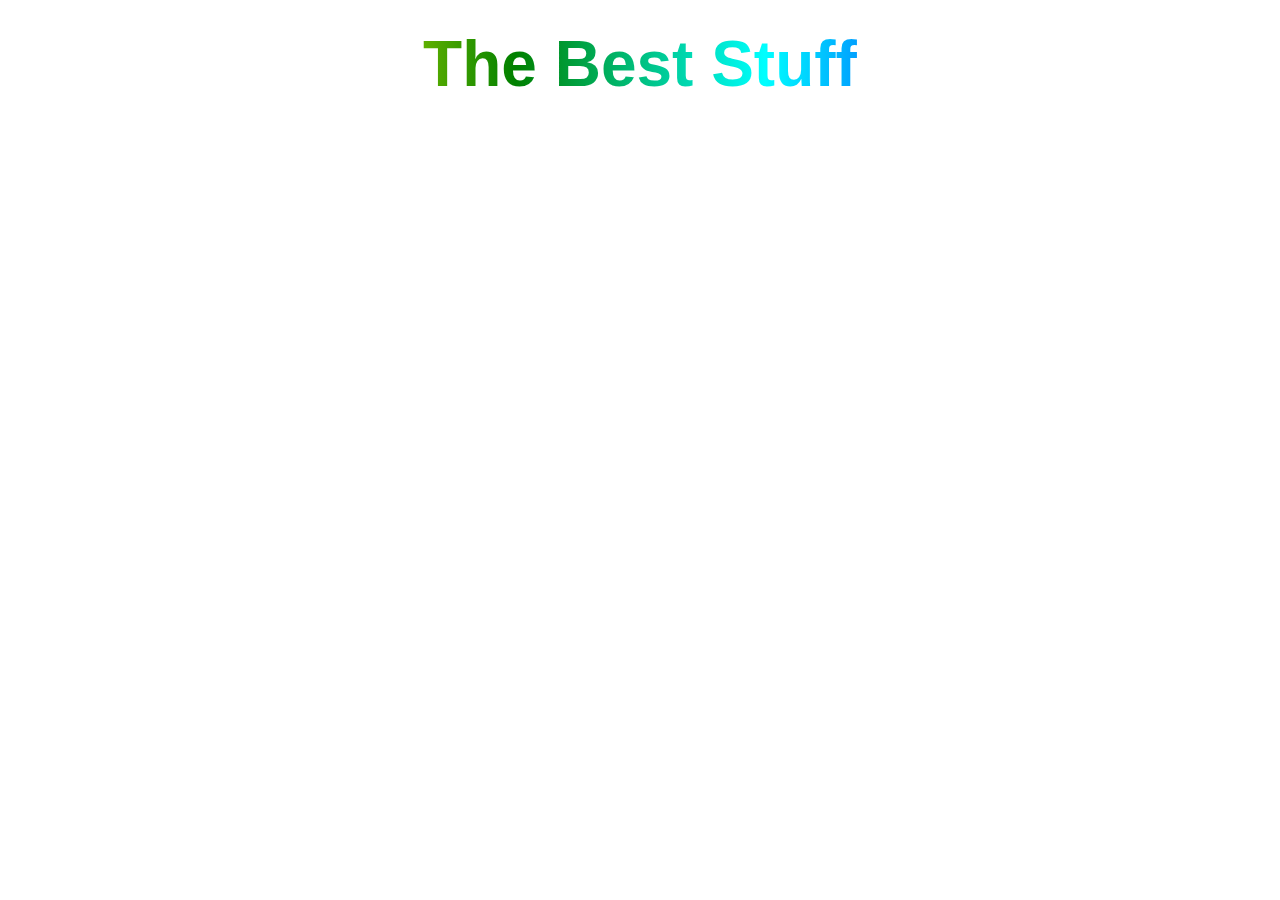
<file: index.html>
<!DOCTYPE html>
<html lang="en">
  <head>
    <link rel="stylesheet" href="/style.css" />
  </head>
  <body>
    <h1>
      The Best Stuff
    </h1>
    <h2>
      Hi, I'm 13 and this is all the best stuff.
    </h2>
    <!-- Add an unordered list below. Create three items that link to the pages movies.html, games.html, and music.html -->
 
  </body>
</html>
</file>
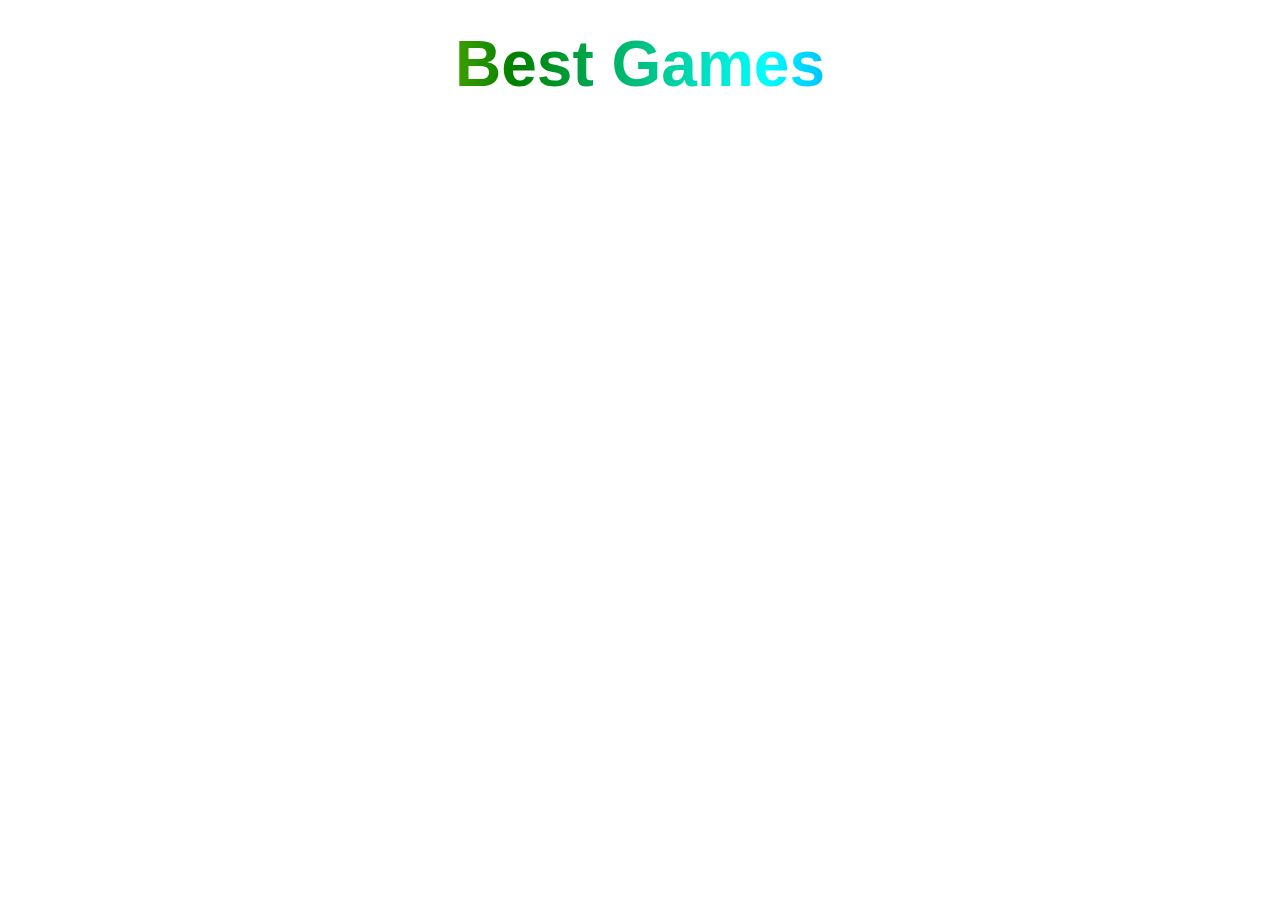
<file: games.html>
<!DOCTYPE html>
<html lang="en">
  <head>
    <link rel="stylesheet" href="/style.css" />
  </head>
  <body>
    <h1 id="top">
      Best Games
    </h1>
    <!-- Add a link back to the home page -->

    <!-- Add an ordered list below. Create 2+ items with a game and an image of it's box art.  -->
    <!--Turn the box art into a link to a lets play on YouTube. Have it open in a new tab.-->

    <!--Add a link to the top below-->

  </body>
</html>
</file>
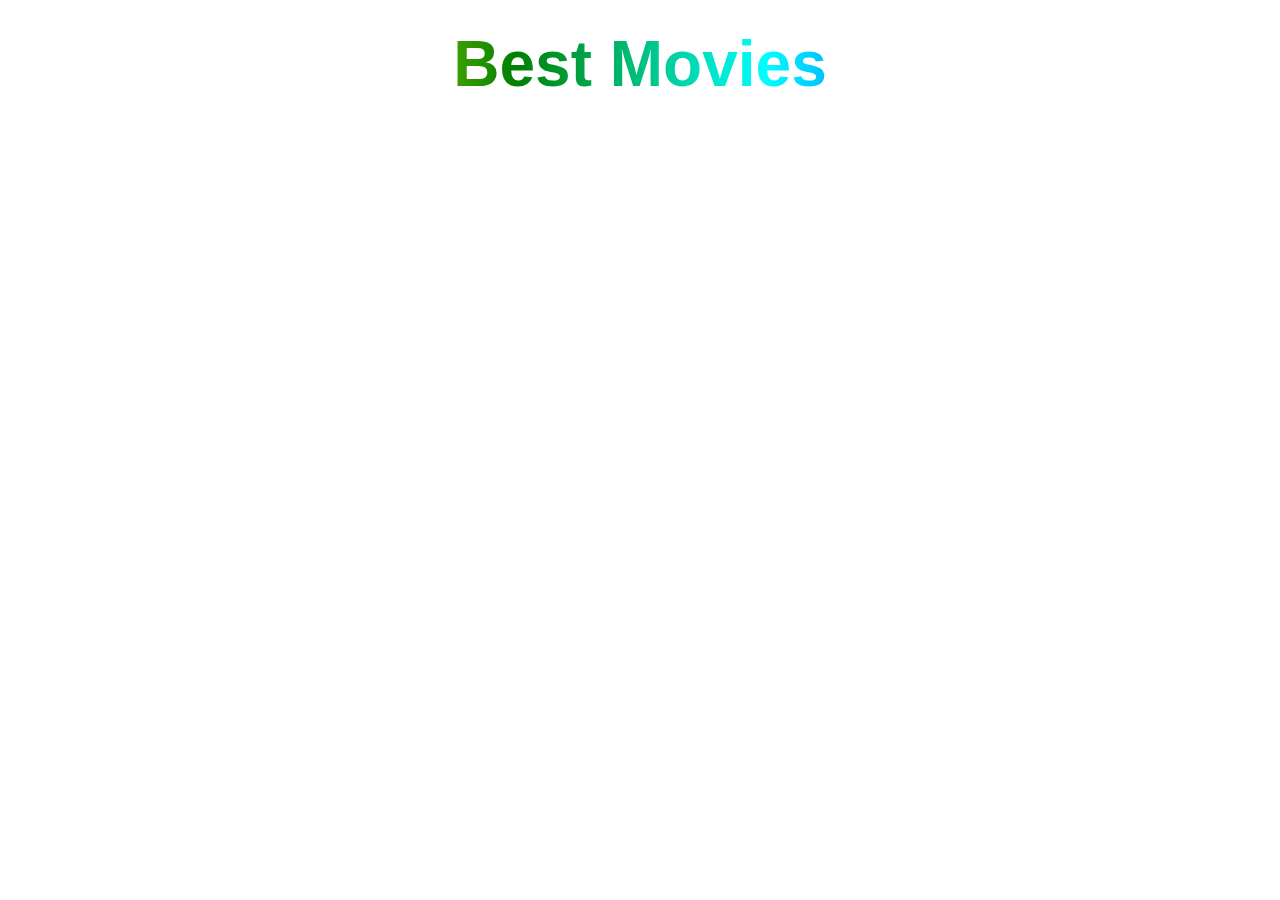
<file: movies.html>
<!DOCTYPE html>
<html lang="en">
  <head>
    <link rel="stylesheet" href="/style.css" />
  </head>
  <body>
    <h1 id="top">
      Best Movies
    </h1>
    <!-- Add a link back to the home page -->

    <!-- Add an ordered list below. Create 2+ items with a movie and an image of it's movie poster.-->
    <!--Turn the poster into a link to the trailer on YouTube. Have it open in a new tab.-->

    <!--Add a link to the top below-->

  </body>
</html>
</file>
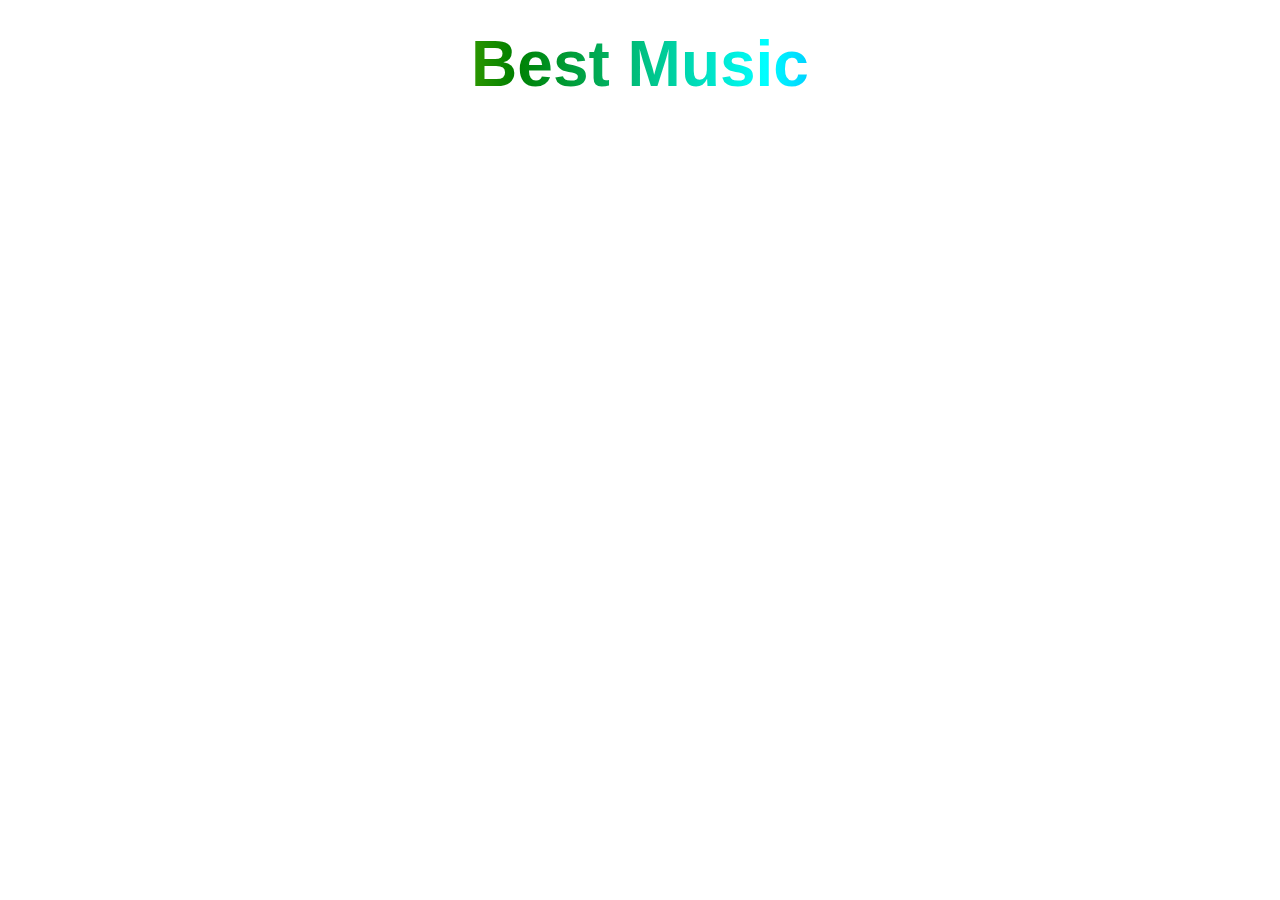
<file: music.html>
<!DOCTYPE html>
<html lang="en">
  <head>
    <link rel="stylesheet" href="/style.css" />
  </head>
  <body>
    <h1 id="top">
      Best Music
    </h1>
    <!-- Add a link back to the home page -->
    
    <!-- Add an ordered list below. Create 2+ items with band/song and an image of it's album art.  -->
    <!--Turn the album art into a link to it on youtube or spotify. Have it open in a new tab.-->

    <!--Add a link to the top below-->

  </body>
</html>
</file>
<file: style.css>
/* a minimalist set of CSS resets */

/* default to border-box */
html {
  box-sizing: border-box;
  font-size: 16px;
}

*, *:before, *:after {
  box-sizing: inherit;
}

body {
  margin: 1rem;
  font-family: sans-serif;
  color: white;
  line-height: 1.5;
  background-image: url("https://w0.peakpx.com/wallpaper/980/831/HD-wallpaper-white-shimmering-stars-with-background-of-dark-blue-sky-space.jpg");
  background-size: cover;
}

h1 {
  margin-top: 0px;
  margin-bottom: 10px;
  text-align: center;
  font-size: 4rem;

  background: red;
  background: -webkit-linear-gradient(left, orange , yellow, green, cyan, blue, violet);
  background: -o-linear-gradient(right, orange, yellow, green, cyan, blue, violet);
  background: -moz-linear-gradient(right, orange, yellow, green, cyan, blue, violet);
  background: linear-gradient(to right, orange , yellow, green, cyan, blue, violet);
  -webkit-background-clip: text;
  -webkit-text-fill-color: transparent; 
}

h2 {
    text-align: center;
}

ol {
  text-align: left;
}

ul {
  list-style-type: none;
  text-align: center;
}

a {
  color: cyan;
}
</file>
